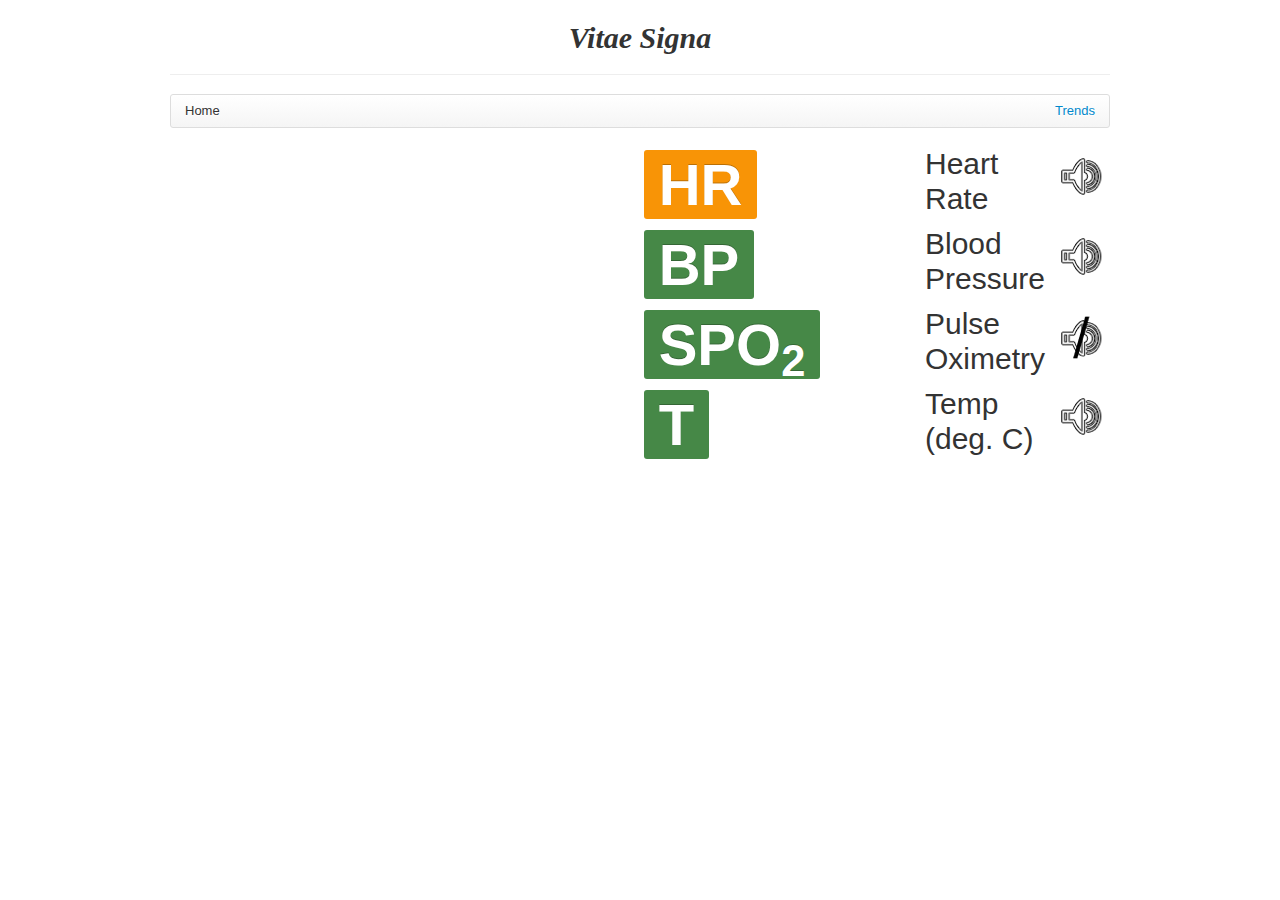
<file: index.html>
<!DOCTYPE html>
<html lang="en">
  <head>
    <meta charset="utf-8">
    <title>Vitae Signa</title>
    <meta name="viewport" content="width=device-width, initial-scale=1.0">


    <!-- Le styles -->
    <link href="css/bootstrap.css" rel="stylesheet">
    <link href="css/app.css" rel="stylesheet">

    <!-- Le HTML5 shim, for IE6-8 support of HTML5 elements -->
    <!--[if lt IE 9]>
      <script src="//html5shim.googlecode.com/svn/trunk/html5.js"></script>
    <![endif]-->

    <!-- Le fav and touch icons -->
    <link rel="shortcut icon" href="images/favicon.ico">
    <link rel="apple-touch-icon" href="images/apple-touch-icon.png">
    <link rel="apple-touch-icon" sizes="72x72" href="images/apple-touch-icon-72x72.png">
    <link rel="apple-touch-icon" sizes="114x114" href="images/apple-touch-icon-114x114.png">
  </head>

  <body>
  
  <div class="container">
    <header>
	  <center>
	  <h1>
	    <georgia><em>Vitae Signa</em></georgia>
	  </h1>
	  </center>
	</header>
	<hr/>
	<ul class="breadcrumb">
        <li class="active">
	      <a href="index.html">Home</a>
		</li>
		<li class="pull-right">
		  <a href="trends.html">Trends</a>
		</li>
	  </ul>
	<div class="data-row">
	<a href="specified_trend.html">
	<canvas width="470px" height="75px" id="hr-sparkline"></canvas>
	</a>
	<span class="label label-big label-warning"><a href="options.html">HR</a></span>
	<a href="summary_alarm.html"><img class="pull-right" src="img/sound-on.png"/></a>
	<p class="full-label pull-right">
	Heart Rate
	</p>
	</div>
	<div class="data-row">
	<canvas width="470px" height="75px" id="bp-sparkline"></canvas>
	<span class="label label-big label-success"><a href="#">BP</a></span>
	<a href="#"><img class="pull-right" src="img/sound-on.png"/></a>
	<p class="full-label pull-right">
	Blood Pressure
	</span>
	</div>
	<div class="data-row">
	<canvas width="470px" height="75px" id="po-sparkline"></canvas>
	<span class="label label-big label-success"><a href="#">SPO<sub>2</sub></a></span>
	<a href="#"><img class="pull-right" src="img/sound-off.png"/></a>
	<p class="full-label pull-right">
	Pulse Oximetry
	</span>
	</div>
	<div class="data-row">
	<canvas width="470px" height="75px" id="te-sparkline"></canvas>
	<span class="label label-big label-success"><a href="#">T</a></span>
	<a href="#"><img class="pull-right" src="img/sound-on.png"/></a>
	<p class="full-label pull-right">
	Temp (deg. C)
	</span>
	</div>
  </div>
  
  <!-- Le javascript
    ================================================== -->
    <!-- Placed at the end of the document so the pages load faster -->
    <script src="//ajax.googleapis.com/ajax/libs/jquery/1.7.1/jquery.min.js"></script>
    <script>window.jQuery || document.write('<script src="js/libs/jquery-1.7.1.min.js"><\/script>')</script>
    <script src="js/bootstrap.min.js"></script>
    <script src="js/processing.js"></script>
    <script src="js/sparklines.min.js"></script>
    <script src="js/script.js"></script>

  </body>
</html>
</file>
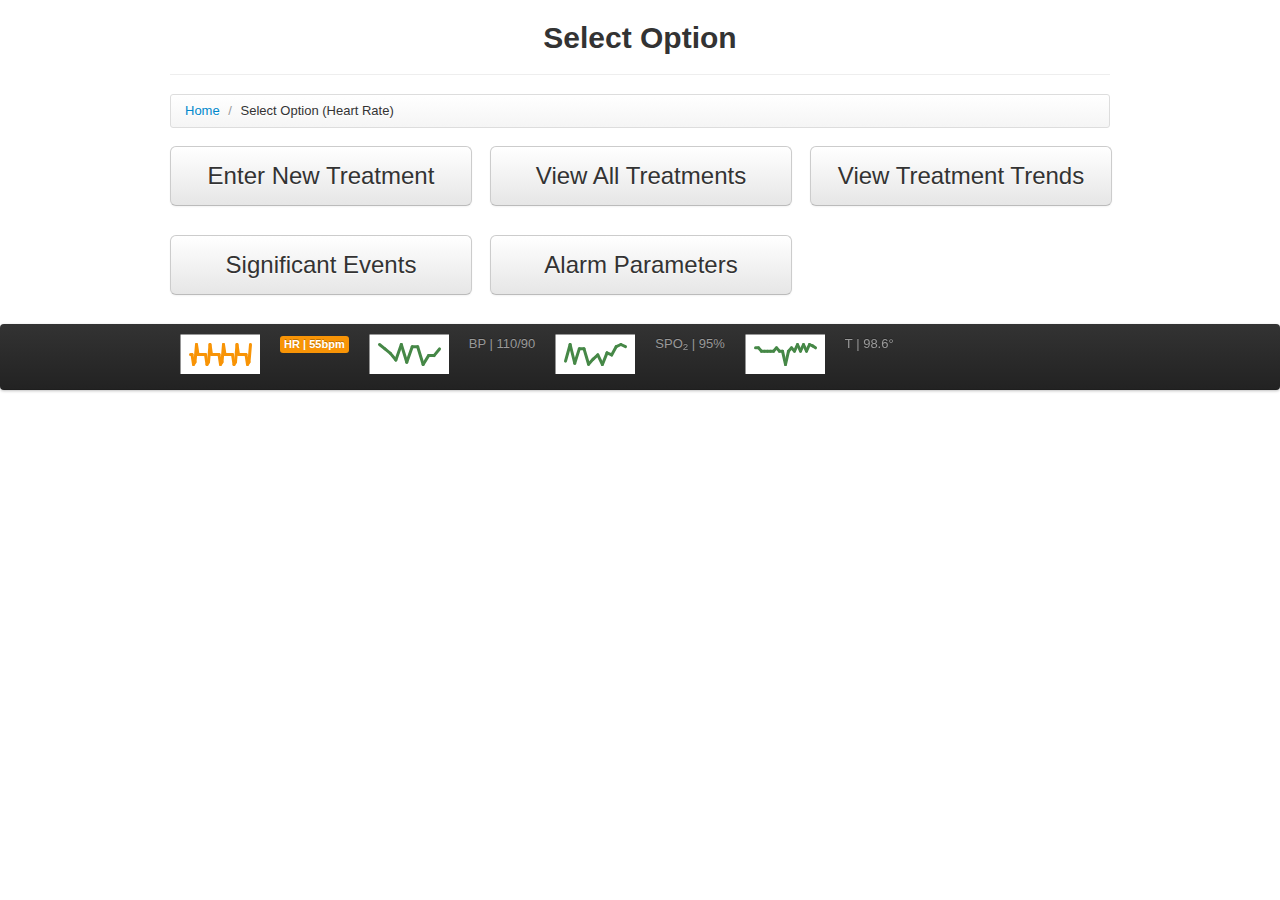
<file: options.html>
<!DOCTYPE html>
<html lang="en">
  <head>
    <meta charset="utf-8">
    <title>Vitae Signa</title>
    <meta name="viewport" content="width=device-width, initial-scale=1.0">


    <!-- Le styles -->
    <link href="css/bootstrap.css" rel="stylesheet">
    <link href="css/app.css" rel="stylesheet">

    <!-- Le HTML5 shim, for IE6-8 support of HTML5 elements -->
    <!--[if lt IE 9]>
      <script src="//html5shim.googlecode.com/svn/trunk/html5.js"></script>
    <![endif]-->

    <!-- Le fav and touch icons -->
    <link rel="shortcut icon" href="images/favicon.ico">
    <link rel="apple-touch-icon" href="images/apple-touch-icon.png">
    <link rel="apple-touch-icon" sizes="72x72" href="images/apple-touch-icon-72x72.png">
    <link rel="apple-touch-icon" sizes="114x114" href="images/apple-touch-icon-114x114.png">
  </head>

  <body>

    <div class="container">
	  <header>
	  	<center>
	      <h1>Select Option</h1>
	    </center>
	  </header>
	  <hr/>
	  <ul class="breadcrumb">
        <li>
	      <a href="index.html">Home</a> <span class="divider">/</span>
		</li>
	    <li class="active">
	      <a href="options.html">Select Option (Heart Rate)</a>
	    </li>
	  </ul>
	  <div class="options-container">
	    <div class="row">
	    <p class="span4">
	      <a class="span4 btn btn-option" href="treatments.html">Enter New Treatment</a>
	    </p>
	    <p class="span4">
   	      <a class="span4 btn btn-option" href="#">View All Treatments</a>
        </p>
        <p class="span4">
          <a class="span4 btn btn-option" href="trends.html">View Treatment Trends</a>
	    </p>
	    </div>
	    <div class="row">
	    <p class="span4">
	      <a class="span4 btn btn-option" href="#">Significant Events</a>
	    </p>
	    <p class="span4">
	      <a class="span4 btn btn-option" href="summary_alarm.html">Alarm Parameters</a>
	    </p>
	    </div>
	  </div> <!-- /options-container -->
    </div> <!-- /container -->

	<div class="navbar navbar-fixed-bottom">
  	  <div class="navbar-inner">
        <div class="container">
          <ul class="nav">
            <li><a href="specified_trend.html"><canvas width="80px" height="40px" id="hr-sparkline-mini"></canvas></a></li>
            <li><a href="#"><span class="label label-footer label-warning">HR | 55bpm</span></a></li>
            <li><a href="#"><canvas width="80px" height="40px" id="bp-sparkline-mini"></canvas></a></li>
            <li><a href="#">BP | 110/90</a></li>
            <li><a href="#"><canvas width="80px" height="40px" id="po-sparkline-mini"></canvas></a></li>
            <li><a href="#">SPO<sub>2</sub> | 95%</a></li>
            <li><a href="#"><canvas width="80px" height="40px" id="te-sparkline-mini"></canvas></a></li>
            <li><a href="#">T | 98.6&deg;</a></li>
          </ul>
        </div>
      </div>
    </div>

    <!-- Le javascript
    ================================================== -->
    <!-- Placed at the end of the document so the pages load faster -->
    <script src="//ajax.googleapis.com/ajax/libs/jquery/1.7.1/jquery.min.js"></script>
    <script>window.jQuery || document.write('<script src="js/libs/jquery-1.7.1.min.js"><\/script>')</script>
    <script src="js/bootstrap.min.js"></script>
    <script src="js/processing.js"></script>
    <script src="js/sparklines.js"></script>
    <script src="js/script-mini.js"></script>

  </body>
</html>
</file>
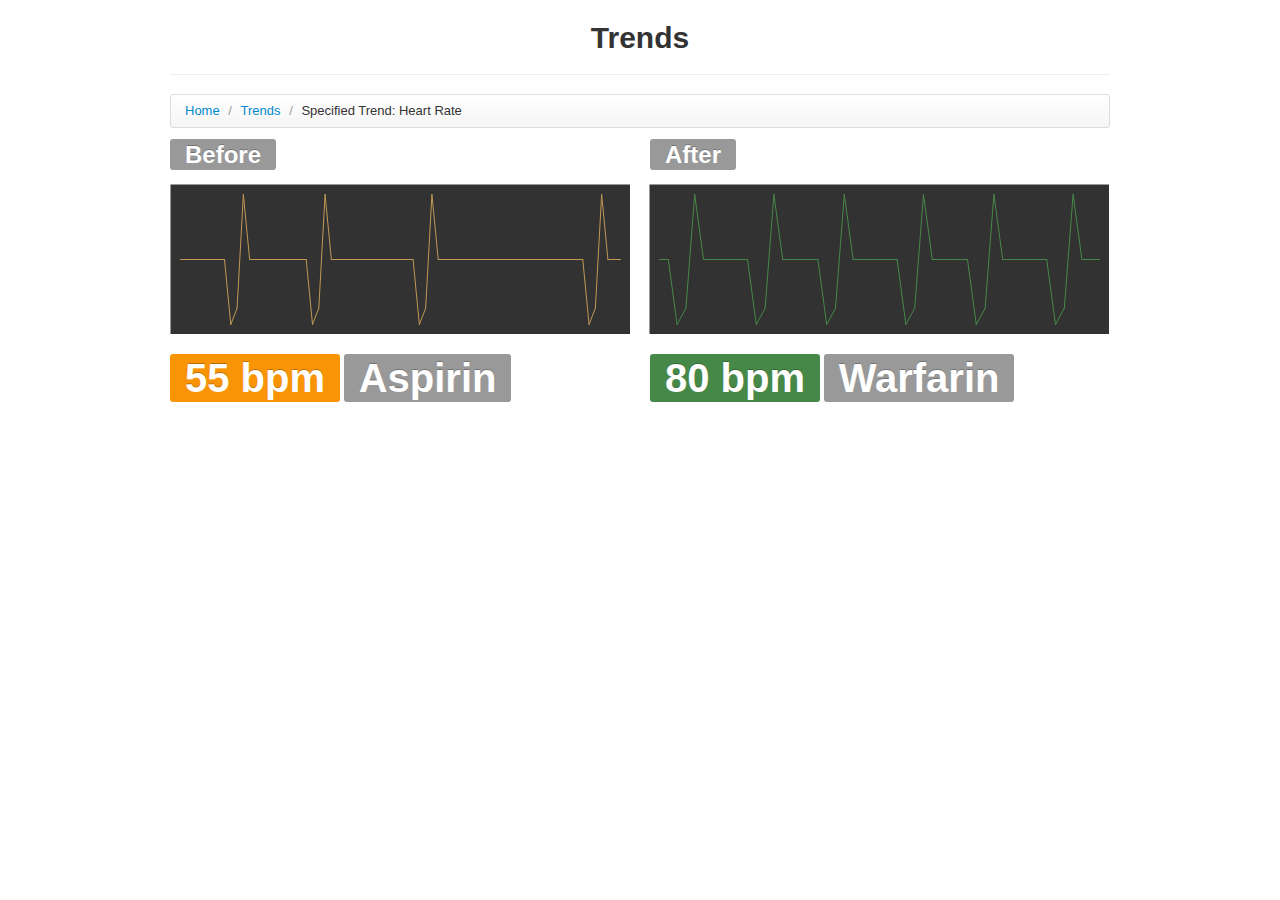
<file: specified_trend.html>
<!DOCTYPE html>
<html lang="en">
  <head>
    <meta charset="utf-8">
    <title>Vitae Signa</title>
    <meta name="viewport" content="width=device-width, initial-scale=1.0">


    <!-- Le styles -->
    <link href="css/bootstrap.css" rel="stylesheet">
    <link href="css/app.css" rel="stylesheet">

    <!-- Le HTML5 shim, for IE6-8 support of HTML5 elements -->
    <!--[if lt IE 9]>
      <script src="//html5shim.googlecode.com/svn/trunk/html5.js"></script>
    <![endif]-->

    <!-- Le fav and touch icons -->
    <link rel="shortcut icon" href="images/favicon.ico">
    <link rel="apple-touch-icon" href="images/apple-touch-icon.png">
    <link rel="apple-touch-icon" sizes="72x72" href="images/apple-touch-icon-72x72.png">
    <link rel="apple-touch-icon" sizes="114x114" href="images/apple-touch-icon-114x114.png">
  </head>

  <body>
  
  <div class="container">
  <header>
	  <center>
	  <h1>Trends</h1>
	  </center>
	</header>
	<hr/>
	<ul class="breadcrumb">
      <li>
	    <a href="index.html">Home</a> <span class="divider">/</span>
	  </li>
	  <li>
	    <a href="trends.html">Trends</a> <span class="divider">/</span>
	  </li>
	  <li class="active">
	    <a href="specified_trend.html">Specified Trend: Heart Rate</a>
	  </li>
	</ul>
	  <div class="data-row-header">
	  <div class="row">
	    <div class="span6">
	      <span class="label label-medium">Before</span>
	    </div>
		<div class="span6">
	      <span class="label label-medium">After</span>
	    </div>
	  </div>
	</div>
	  <div class="data-row">
		<canvas width="460px" height="150px" id="hr-sparkline-before"></canvas>
		<canvas width="460px" height="150px" id="hr-sparkline-after"></canvas>		
	  </div>
	  <div class="data-row-label">
	    <div class="row">
  		  <div id="i-love-hax">
		  <div class="span6">
		  	<span class="label label-big label-warning"><a href="#">55 bpm</a></span>
		    <span class="label label-big">Aspirin</span>
		  </div>
	 	  <div class="span6">
		  	<span class="label label-big label-success"><a href="#">80 bpm</a></span>
		    <span class="label label-big">Warfarin</span>
		  </div>	  
		  </div>
	    </div>
	  </div>
    </div>
  
  <!-- Le javascript
    ================================================== -->
    <!-- Placed at the end of the document so the pages load faster -->
    <script src="//ajax.googleapis.com/ajax/libs/jquery/1.7.1/jquery.min.js"></script>
    <script>window.jQuery || document.write('<script src="js/libs/jquery-1.7.1.min.js"><\/script>')</script>
    <script src="js/bootstrap.min.js"></script>
    <script src="js/processing.js"></script>
    <script src="js/sparklines.min.js"></script>
    <script src="js/script-specified-trend.js"></script>

  </body>
</html>
</file>
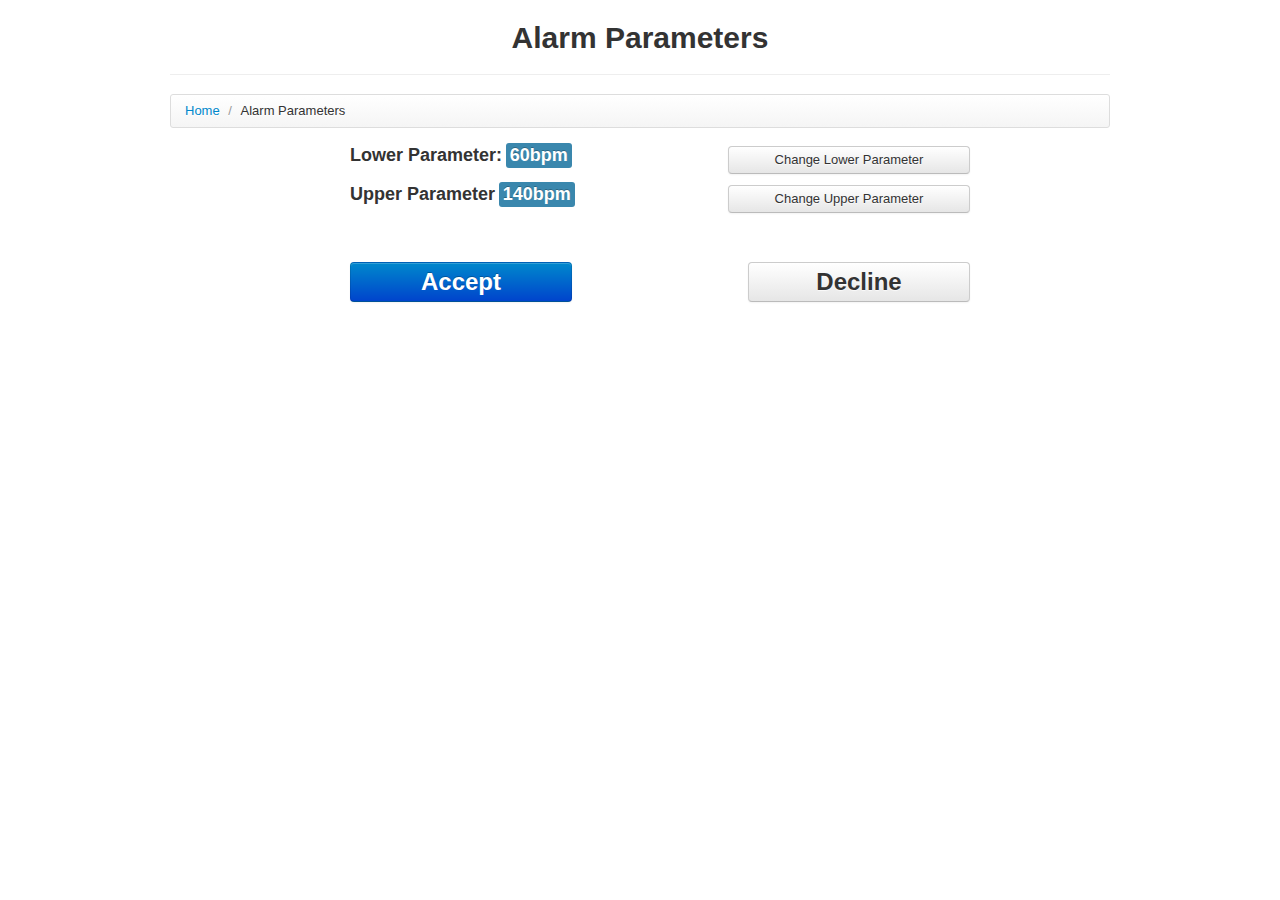
<file: summary_alarm.html>
<!DOCTYPE html>
<html lang="en">
    <head>
        <meta charset="utf-8">
        <title>Vitae Signa</title>
        <meta name="viewport" content="width=device-width, initial-scale=1.0">
        <!-- Le styles -->
        <link href="css/bootstrap.css" rel="stylesheet">
        <link href="css/app.css" rel="stylesheet">
        <!-- Le HTML5 shim, for IE6-8 support of HTML5 elements -->
        <!--[if lt IE 9]>
            <script src="//html5shim.googlecode.com/svn/trunk/html5.js"></script>
        <![endif]--><!-- Le fav and touch icons -->
        <link rel="shortcut icon" href="images/favicon.ico">
        <link rel="apple-touch-icon" href="images/apple-touch-icon.png">
        <link rel="apple-touch-icon" sizes="72x72" href="images/apple-touch-icon-72x72.png">
        <link rel="apple-touch-icon" sizes="114x114" href="images/apple-touch-icon-114x114.png">
    </head>
    <body>
    
    	<div class="container">
          <header>
            <center>
              <h1>Alarm Parameters</h1>
            </center>
          </header>
          <hr/>
          <ul class="breadcrumb">
	        <li>
		      <a href="index.html">Home</a> <span class="divider">/</span>
			</li>
		    <li class="active">
		      <a href="summary_alarm.html">Alarm Parameters</a>
		    </li>
		  </ul>
      	  <div id="parameters" class="span8 offset2">
      	    <div class="parameter">
      	      <b>Lower Parameter:</b>
      	      <span class="label label-info">60bpm</span>
      	      <span class="pull-right">
              <a class="span3 btn" data-toggle="modal" href="#alarmModal">Change Lower Parameter</a>
              </span>
            </div>
            <div class="parameter">
              <b>Upper Parameter</b>  
              <span class="label label-info">140bpm</span>
              <span class="pull-right">
              <a class="span3 btn" data-toggle="modal" href="#alarmModal">Change Upper Parameter</a>
              </span>
            </div>
            <br/>
            <div id="accept-decline-buttons">
            <a class="span3 btn btn-primary" href="index.html">Accept</a>
            <a class="span3 offset1 btn pull-right" href="#">Decline</a>
            </div>
          </div> <!-- /#parameters -->
        </div> <!-- /container -->
        
        <div class="modal fade" id="alarmModal">
      <div class="modal-header">
        <a class="close" data-dismiss="modal">×</a>
        <h3>Set an alarm parameter</h3>
      </div>
    <div class="modal-body">
        <div class="btn-group" id="upper-lower-selectors">
          <div data-toggle="buttons-radio">
		  <button class="btn btn-group-option">Lower Parameter</button>
		  <button class="btn btn-group-option">Upper Parameter</button>
		  </div>
		</div>
      <form>
        <label>Set the parameter:</label>
		<input type="text" class="span3" id="bp-input">
		<span class="help-inline">
		Currently:
		<span id="lower-bp-param" class="label label-info">Lower: 60bpm</span>
		<span id="upper-bp-param" class="label label-info">Upper: 140bpm</span>
		</span>
	  </form>
    </div>
      <div class="modal-footer">
        <a href="summary_alarm.html" class="btn btn-primary">Save Changes</a>
        <a href="#" class="btn" data-dismiss="modal">Close</a>
      </div>
    </div>
    
        <!-- Le javascript
        ================================================== -->
        <!-- Placed at the end of the document so the pages load faster -->
        <script src="//ajax.googleapis.com/ajax/libs/jquery/1.7.1/jquery.min.js">
        </script>
        <script>
            window.jQuery || document.write('<script src="js/libs/jquery-1.7.1.min.js"><\/script>')
        </script>
        <script src="js/bootstrap.min.js">
        </script>
        <script src="js/script.js">
        </script>
    </body>
</html>
</file>
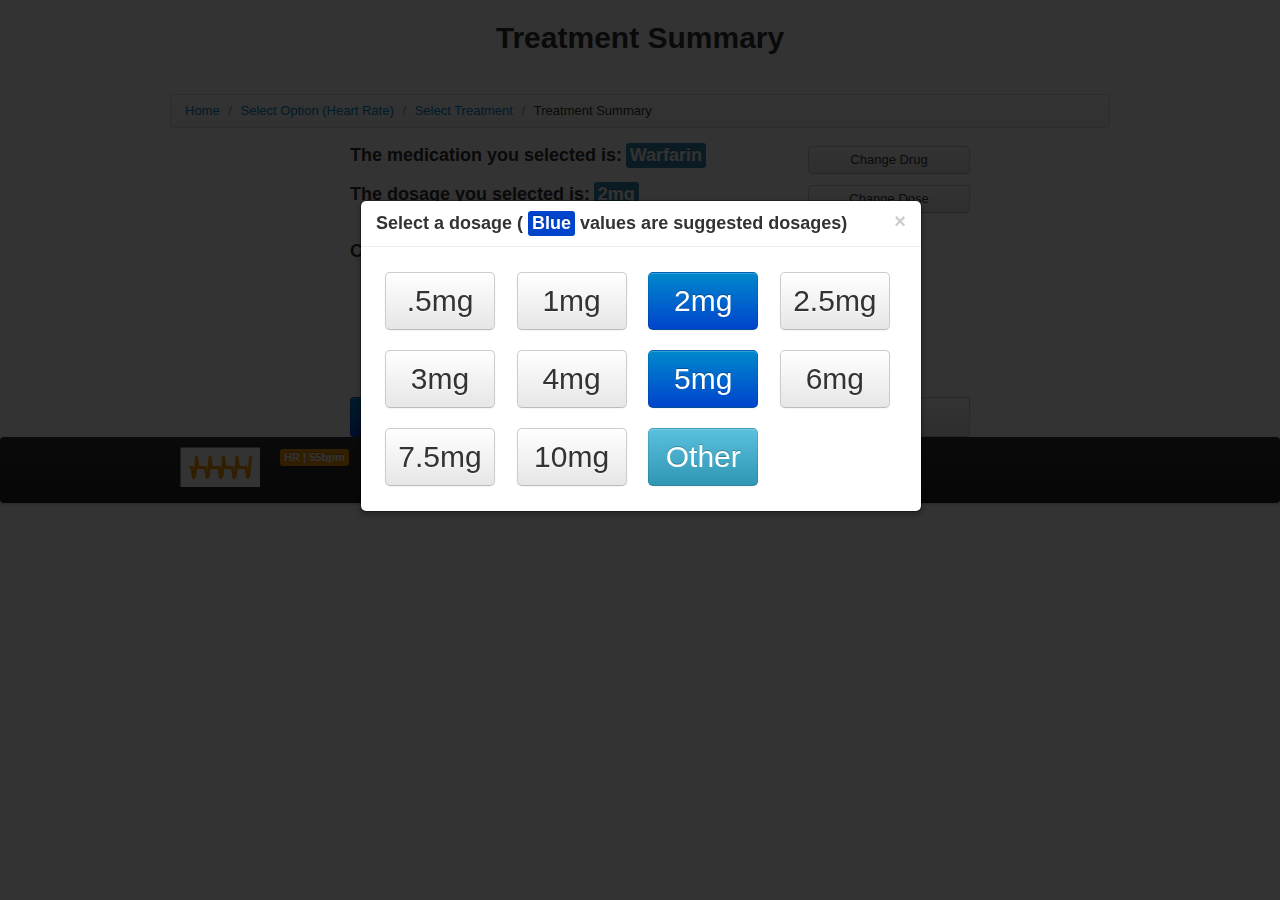
<file: summary_med.html>
<!DOCTYPE html>
<html lang="en">
    <head>
        <meta charset="utf-8">
        <title>Vitae Signa</title>
        <meta name="viewport" content="width=device-width, initial-scale=1.0">
        <!-- Le styles -->
        <link href="css/bootstrap.css" rel="stylesheet">
        <link href="css/app.css" rel="stylesheet">
        <!-- Le HTML5 shim, for IE6-8 support of HTML5 elements -->
        <!--[if lt IE 9]>
            <script src="//html5shim.googlecode.com/svn/trunk/html5.js"></script>
        <![endif]--><!-- Le fav and touch icons -->
        <link rel="shortcut icon" href="images/favicon.ico">
        <link rel="apple-touch-icon" href="images/apple-touch-icon.png">
        <link rel="apple-touch-icon" sizes="72x72" href="images/apple-touch-icon-72x72.png">
        <link rel="apple-touch-icon" sizes="114x114" href="images/apple-touch-icon-114x114.png">
    </head>
    <body>
        <div class="container">
          <header>
            <center>
              <h1>Treatment Summary</h1>
            </center>
          </header>
          <hr/>
          <ul class="breadcrumb">
	        <li>
	         <a href="index.html">Home</a> <span class="divider">/</span>
			</li>
			<li>
		      <a href="options.html">Select Option (Heart Rate)</a> <span class="divider">/</span>
		    </li>
		    <li>
		      <a href="treatments.html">Select Treatment</a> <span class="divider">/</span>
		    </li>
		    <li class="active">
		      <a href="summary_med.html">Treatment Summary</a>
		    </li>
		  </ul>
      	  <div id="parameters" class="span8 offset2">
      	    <div class="parameter">
      	    <b>The medication you selected is:</b>
      	      <span class="label label-info">Warfarin</span>
      	      <span class="pull-right">
              <a class="span2 btn" href="treatments.html">Change Drug</a>
              </span>
            </div>
            <div class="parameter">
              <b>The dosage you selected is:</b>  
              <span class="label label-info">2mg</span>
              <span class="pull-right">
              <a class="span2 btn" data-toggle="modal" href="#warfarinModal">Change Dose</a>
              </span>
            </div>
            <br/>
            <b>Current Heart Rate: </b><span class="label label-warning">55bpm</span>
            <div id="relevant-trend">
		  	  <a href="specified_trend.html"><canvas width="470px" height="100px" id="hr-sparkline"></canvas></a>
		    </div>
            <div id="accept-decline-buttons">
            <a class="span3 btn btn-primary" href="index.html">Accept</a>
            <a class="span3 offset1 btn pull-right" href="index.html">Decline</a>
            </div>
          </div> <!-- /#parameters -->
        </div> <!-- /container -->
        
        <div class="modal fade" id="warfarinModal">
      <div class="modal-header">
        <a class="close" data-dismiss="modal">×</a>
        <h3>Select a dosage ( <span class="label label-primary" style="font-size: 18px; vertical-align: baseline;">Blue</span> values are suggested dosages)</h3>
      </div>
  <div class="modal-body">
      <div> <!-- previously data-toggle="buttons-radio" -->
        <a class="btn btn-modal">.5mg</a>
	    <a class="btn btn-modal">1mg</a>
	    <a href="summary_med.html" class="btn btn-primary btn-modal">2mg</a>
	    <a class="btn btn-modal">2.5mg</a>
        <a class="btn btn-modal">3mg</a>
	    <a class="btn btn-modal">4mg</a>
	    <a class="btn btn-primary btn-modal">5mg</a>
	    <a class="btn btn-modal">6mg</a>
        <a class="btn btn-modal">7.5mg</a>
	    <a class="btn btn-modal">10mg</a>
	    <a class="btn btn-info btn-modal">Other</a>
	  </div>
    </div>
    <!--
      <div class="modal-footer">
        <a href="summary_med.html" class="btn btn-primary">Save Changes</a>
        <a href="#" class="btn" data-dismiss="modal">Close</a>
      </div>
    --> 
    </div>
        
    <div class="navbar navbar-fixed-bottom">
  	  <div class="navbar-inner">
        <div class="container">
          <ul class="nav">
            <li><a href="specified_trend.html"><canvas width="80px" height="40px" id="hr-sparkline-mini"></canvas></a></li>
            <li><a href="#"><span class="label label-footer label-warning">HR | 55bpm</span></a></li>
            <li><a href="#"><canvas width="80px" height="40px" id="bp-sparkline-mini"></canvas></a></li>
            <li><a href="#">BP | 110/90</a></li>
            <li><a href="#"><canvas width="80px" height="40px" id="po-sparkline-mini"></canvas></a></li>
            <li><a href="#">SPO<sub>2</sub> | 95%</a></li>
            <li><a href="#"><canvas width="80px" height="40px" id="te-sparkline-mini"></canvas></a></li>
            <li><a href="#">T | 98.6&deg;</a></li>
          </ul>
        </div>
      </div>
    </div>    
        
        <!-- Le javascript
        ================================================== -->
        <!-- Placed at the end of the document so the pages load faster -->
        <script src="//ajax.googleapis.com/ajax/libs/jquery/1.7.1/jquery.min.js">
        </script>
        <script>
            window.jQuery || document.write('<script src="js/libs/jquery-1.7.1.min.js"><\/script>')
        </script>
        <script src="js/bootstrap.min.js"></script>
        <script src="js/processing.js"></script>
   		<script src="js/sparklines.js"></script>
    	<script src="js/script.js"></script>
	    <script src="js/script-mini.js"></script>
    </body>
</html>
</file>
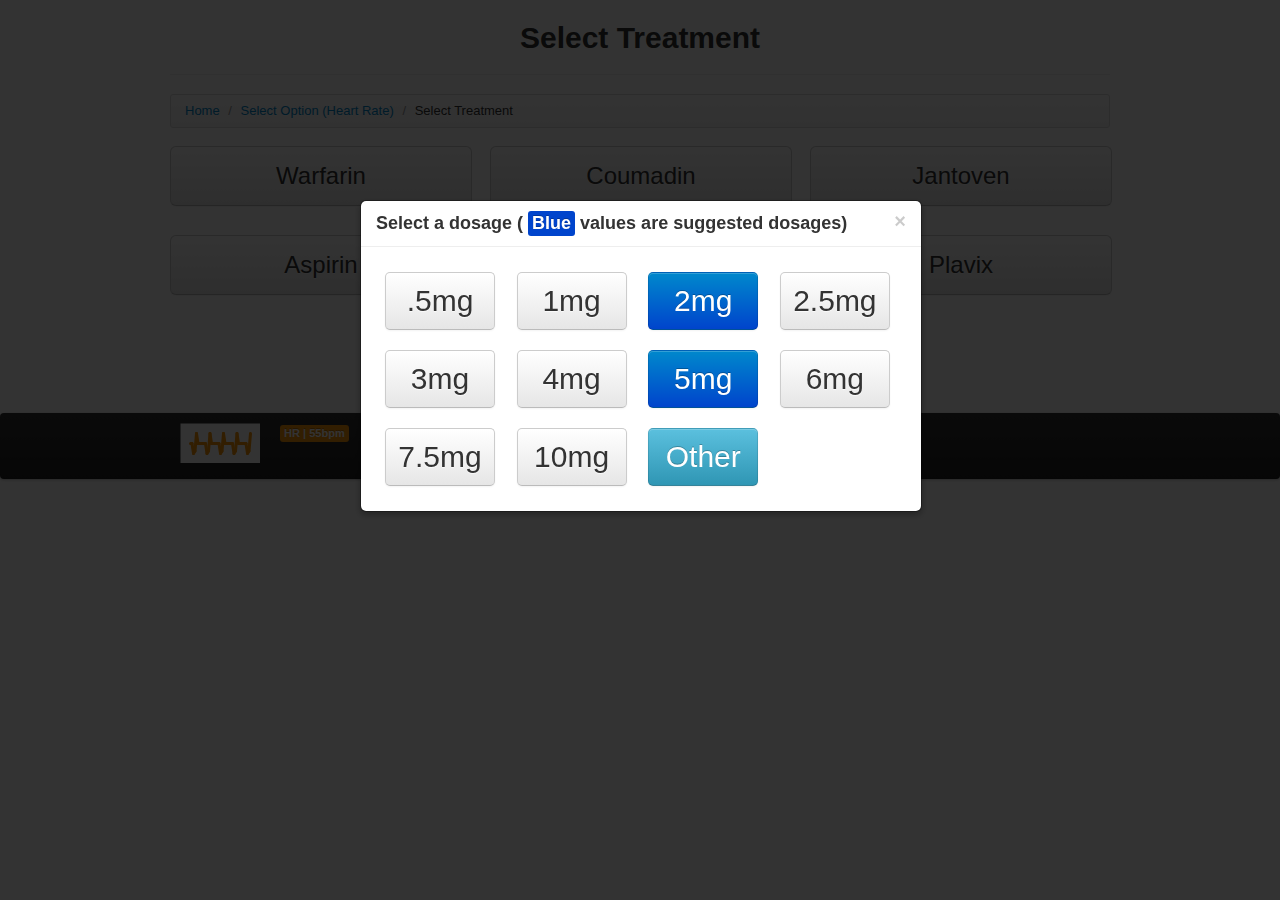
<file: treatments.html>
<!DOCTYPE html>
<html lang="en">
  <head>
    <meta charset="utf-8">
    <title>Vitae Signa</title>
    <meta name="viewport" content="width=device-width, initial-scale=1.0">


    <!-- Le styles -->
    <link href="css/bootstrap.css" rel="stylesheet">
    <link href="css/app.css" rel="stylesheet">

    <!-- Le HTML5 shim, for IE6-8 support of HTML5 elements -->
    <!--[if lt IE 9]>
      <script src="//html5shim.googlecode.com/svn/trunk/html5.js"></script>
    <![endif]-->

    <!-- Le fav and touch icons -->
    <link rel="shortcut icon" href="images/favicon.ico">
    <link rel="apple-touch-icon" href="images/apple-touch-icon.png">
    <link rel="apple-touch-icon" sizes="72x72" href="images/apple-touch-icon-72x72.png">
    <link rel="apple-touch-icon" sizes="114x114" href="images/apple-touch-icon-114x114.png">
  </head>

  <body>

    <div class="container">
	  <header>
	  	<center>
	      <h1>Select Treatment</h1>
	    </center>
	  </header>
	  <hr/>
	  <ul class="breadcrumb">
        <li>
	      <a href="index.html">Home</a> <span class="divider">/</span>
		</li>
	    <li>
	      <a href="options.html">Select Option (Heart Rate)</a> <span class="divider">/</span>
	    </li>
	    <li class="active">
	      <a href="#">Select Treatment</a>
	    </li>
	  </ul>
	  <div class="options-container">
	    <div class="row">
	    <p class="span4">
	      <a id="warfarin" data-toggle="modal" class="span4 btn btn-option" href="#warfarinModal">Warfarin</a>
	    </p>
	    <p class="span4">
   	      <a class="span4 btn btn-option" href="#">Coumadin</a>
        </p>
        <p class="span4">
          <a class="span4 btn btn-option" href="#">Jantoven</a>
	    </p>
	    </div>
	    <div class="row">
	    <p class="span4">
	      <a class="span4 btn btn-option" href="#">Aspirin</a>
	    </p>
		<p class="span4">
	      <a class="span4 btn btn-option" href="#">Ecotrin</a>
	    </p>
		<p class="span4">
	      <a class="span4 btn btn-option" href="#">Plavix</a>
	    </p>
	    </div>
		<div class="row">
		<p class="span4 offset4">
	      <a class="span4 btn btn-option" href="#">Other</a>
	    </p>	
	    </div>
	  </div> <!-- /options-container -->
    </div> <!-- /container -->
    
    <div class="modal fade" id="warfarinModal">
      <div class="modal-header">
        <a class="close" data-dismiss="modal">×</a>
        <h3>Select a dosage ( <span class="label label-primary" style="font-size: 18px; vertical-align: baseline;">Blue</span> values are suggested dosages)</h3>
      </div>
  <div class="modal-body">
      <div> <!-- previously data-toggle="buttons-radio" -->
        <a class="btn btn-modal">.5mg</a>
	    <a class="btn btn-modal">1mg</a>
	    <a href="summary_med.html" class="btn btn-primary btn-modal">2mg</a>
	    <a class="btn btn-modal">2.5mg</a>
        <a class="btn btn-modal">3mg</a>
	    <a class="btn btn-modal">4mg</a>
	    <a class="btn btn-primary btn-modal">5mg</a>
	    <a class="btn btn-modal">6mg</a>
        <a class="btn btn-modal">7.5mg</a>
	    <a class="btn btn-modal">10mg</a>
	    <a class="btn btn-info btn-modal">Other</a>
	  </div>
    </div>
    <!--
      <div class="modal-footer">
        <a href="summary_med.html" class="btn btn-primary">Save Changes</a>
        <a href="#" class="btn" data-dismiss="modal">Close</a>
      </div>
    -->  
  </div>
    
    <div class="navbar navbar-fixed-bottom">
  	  <div class="navbar-inner">
        <div class="container">
          <ul class="nav">
            <li><a href="specified_trend.html"><canvas width="80px" height="40px" id="hr-sparkline-mini"></canvas></a></li>
            <li><a href="#"><span class="label label-footer label-warning">HR | 55bpm</span></a></li>
            <li><a href="#"><canvas width="80px" height="40px" id="bp-sparkline-mini"></canvas></a></li>
            <li><a href="#">BP | 110/90</a></li>
            <li><a href="#"><canvas width="80px" height="40px" id="po-sparkline-mini"></canvas></a></li>
            <li><a href="#">SPO<sub>2</sub> | 95%</a></li>
            <li><a href="#"><canvas width="80px" height="40px" id="te-sparkline-mini"></canvas></a></li>
            <li><a href="#">T | 98.6&deg;</a></li>
          </ul>
        </div>
      </div>
    </div>

    <!-- Le javascript
    ================================================== -->
    <!-- Placed at the end of the document so the pages load faster -->
    <script src="//ajax.googleapis.com/ajax/libs/jquery/1.7.1/jquery.min.js"></script>
    <script>window.jQuery || document.write('<script src="js/libs/jquery-1.7.1.min.js"><\/script>')</script>
    <script src="js/bootstrap.min.js"></script>
    <script src="js/script.js"></script>
    <script src="js/processing.js"></script>
    <script src="js/sparklines.js"></script>
    <script src="js/script-mini.js"></script>

  </body>
</html>
</file>
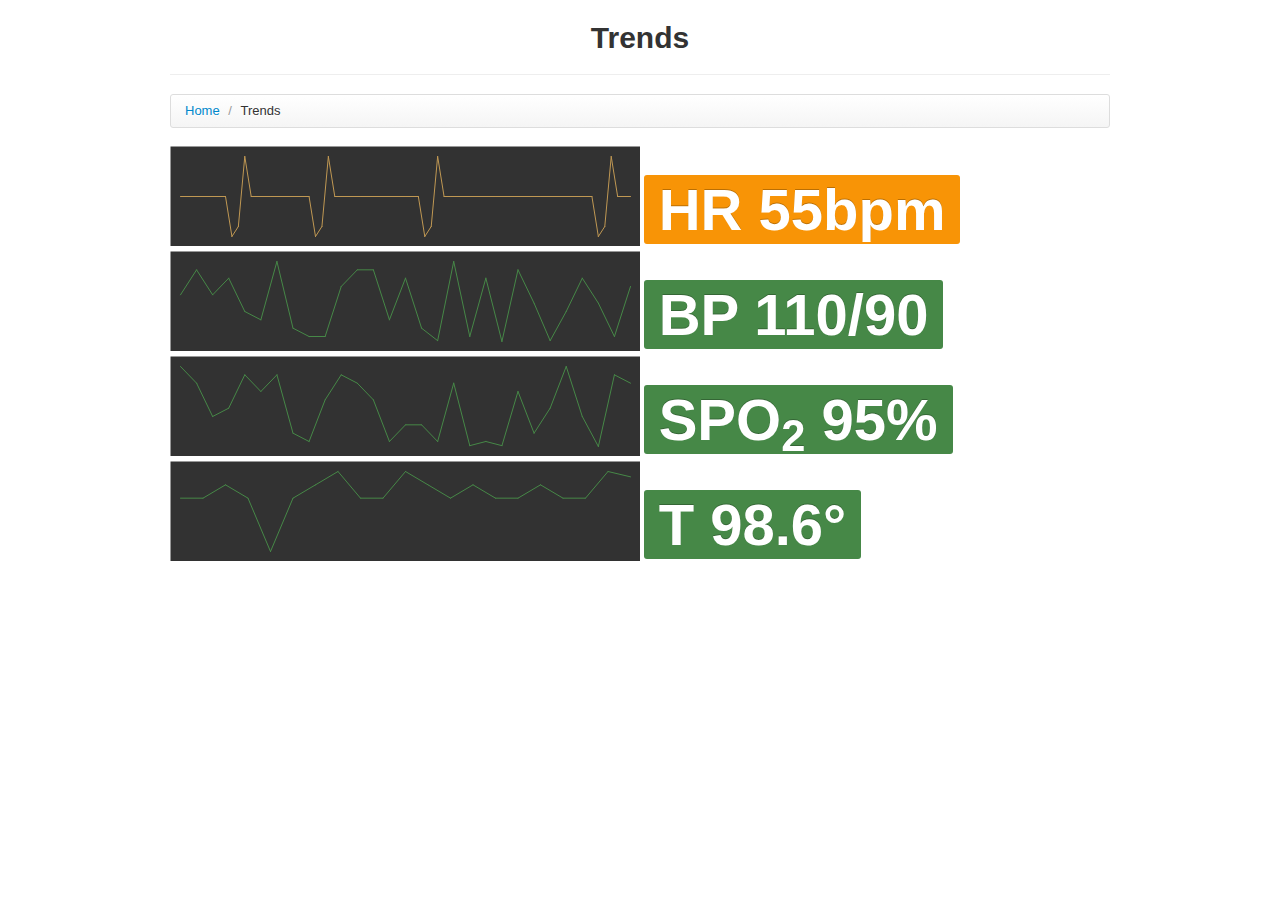
<file: trends.html>
<!DOCTYPE html>
<html lang="en">
  <head>
    <meta charset="utf-8">
    <title>Vitae Signa</title>
    <meta name="viewport" content="width=device-width, initial-scale=1.0">


    <!-- Le styles -->
    <link href="css/bootstrap.css" rel="stylesheet">
    <link href="css/app.css" rel="stylesheet">

    <!-- Le HTML5 shim, for IE6-8 support of HTML5 elements -->
    <!--[if lt IE 9]>
      <script src="//html5shim.googlecode.com/svn/trunk/html5.js"></script>
    <![endif]-->

    <!-- Le fav and touch icons -->
    <link rel="shortcut icon" href="images/favicon.ico">
    <link rel="apple-touch-icon" href="images/apple-touch-icon.png">
    <link rel="apple-touch-icon" sizes="72x72" href="images/apple-touch-icon-72x72.png">
    <link rel="apple-touch-icon" sizes="114x114" href="images/apple-touch-icon-114x114.png">
  </head>

  <body>
  
  <div class="container">
  <header>
	  <center>
	  <h1>Trends</h1>
	  </center>
	</header>
	<hr/>
	<ul class="breadcrumb">
      <li>
	    <a href="index.html">Home</a> <span class="divider">/</span>
	  </li>
      <li class="active">
	    <a href="index.html">Trends</a>
	  </li>
	</ul>
	  <div class="data-row">
	  	<a href="specified_trend.html"><canvas width="470px" height="100px" id="hr-sparkline"></canvas></a>
		<span class="label label-big label-warning"><a href="specified_trend.html">HR 55bpm</a></span>
	  </div>
	  <div class="data-row">
	  	<canvas width="470px" height="100px" id="bp-sparkline"></canvas>
		<span class="label label-big label-success"><a href="#">BP 110/90</a></span>
	  </div>
	  <div class="data-row">
		<canvas width="470px" height="100px" id="po-sparkline"></canvas>
		<span class="label label-big label-success"><a href="#">SPO<sub>2</sub> 95%</a></span>
	  </div>
	  <div class="data-row">
		<canvas width="470px" height="100px" id="te-sparkline"></canvas>
		<span class="label label-big label-success"><a href="#">T 98.6&deg;</a></span>
	  </div>
  </div>
  
  <!-- Le javascript
    ================================================== -->
    <!-- Placed at the end of the document so the pages load faster -->
    <script src="//ajax.googleapis.com/ajax/libs/jquery/1.7.1/jquery.min.js"></script>
    <script>window.jQuery || document.write('<script src="js/libs/jquery-1.7.1.min.js"><\/script>')</script>
    <script src="js/bootstrap.min.js"></script>
    <script src="js/processing.js"></script>
    <script src="js/sparklines.min.js"></script>
    <script src="js/script-trend-list.js"></script>

  </body>
</html>
</file>
<file: css/app.css>
/* =============================================================================
   Base
   ========================================================================== */

body {
	padding-top: 20px; /* 60px to make the container go all the way to the bottom of the topbar */
}
.center {
	display: block;
	margin-left:auto;
	margin-right:auto;
}


/* =============================================================================
   Header
   ========================================================================== */

header {
	text-align: center;
}

georgia {
	font-family: Georgia;
}

/* =============================================================================
   Content
   ========================================================================== */

#content { }

canvas { }

#i-love-hax .label {
	font-size: 40px;
}

#relevant-trend {
	margin-top: 10px;
}

.data-row-label {
	margin-top: 30px;
	margin-bottom: 50px;
}

.data-row-header {
	margin-top: 15px;
}

#hr-sparkline-after {
	margin-left: 15px;
}

.label-medium {
	font-size: 24px;
	vertical-align: 16px;
	padding: 2px 15px;
}

.label-big {
	font-size: 58px;
	vertical-align: 16px;
	padding: 2px 15px;
}

.label-big a {
	color: #FFF;
	text-decoration: none;
}

.full-label {
	width: 125px;
	line-height: 35px;
	font-size: 30px;
	vertical-align: 46px;
	word-wrap: break-word;
}

.btn-option {
	font-size: 24px;
	font-weight: normal;
	padding: 20px 0px;
	margin-bottom: 20px;
	margin-left: 0px;
	-webkit-border-radius: 6px;
	-moz-border-radius: 6px;
	border-radius: 6px;
}

.btn-group-option {
	width: 265px;
	font-size: 24px;
	font-weight: bold;
	padding: 10px 0px;
}

.btn-modal {
	padding: 11px 0px;
	width: 108px;
	font-size: 30px;
	line-height: normal;
	margin: 10px 9px;
	-webkit-border-radius: 5px;
	-moz-border-radius: 5px;
	border-radius: 5px;
}

.modal-body { }

.modal-body .row {
	display: block;
	margin-left: 4px;
	margin-right: auto;
	margin-bottom: 10px;
}

.modal .label-primary {
	background-color: #04c;
}

#parameters .parameter {
	margin-bottom: 19px;
}

#parameters .label, b { 
	font-size: 18px;
}

#accept-decline-buttons {
	margin-top: 20px;
}

#accept-decline-buttons .btn {
	font-size: 24px;
	font-weight: bold;
	padding: 10px 0px;
	margin-left: 0px;
}

#upper-lower-selectors {
	margin-bottom: 10px;
}

#bp-input {
	font-size: 24px;
	height: 24px;
	width: 255px;
}


/* =============================================================================
   Primary Content
   ========================================================================== */

#main { }


/* =============================================================================
   Footer
   ========================================================================== */
</file>
